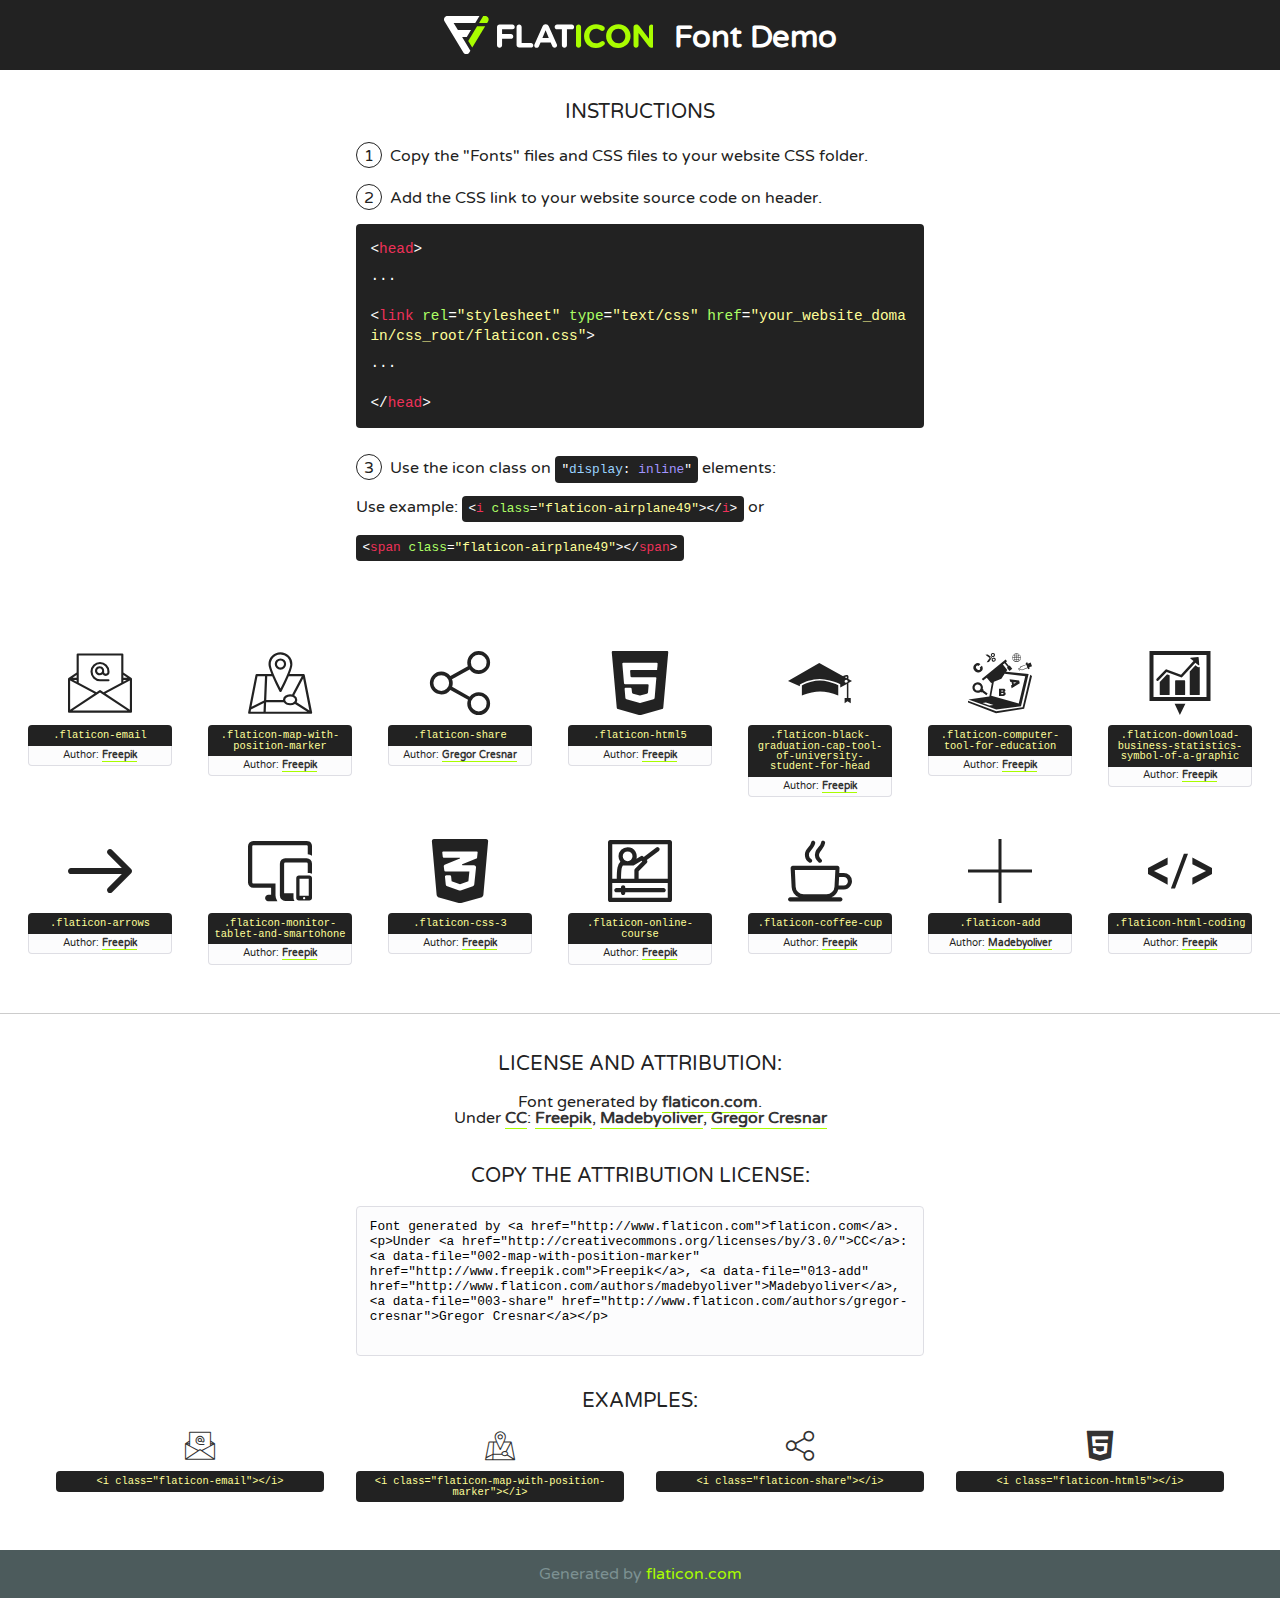
<file: fonts/flaticon.html>
<!DOCTYPE html>
<!--
  Flaticon icon font: Flaticon
  Creation date: 07/06/2017 07:15
-->
<html>
<!DOCTYPE html>
<html>

<head>
    <title>Flaticon WebFont</title>
    <link href="http://fonts.googleapis.com/css?family=Varela+Round" rel="stylesheet" type="text/css" />
    <link rel="stylesheet" type="text/css" href="flaticon.css">
    <meta charset="UTF-8">
    <style>
    html, body, div, span, applet, object, iframe,
    h1, h2, h3, h4, h5, h6, p, blockquote, pre,
    a, abbr, acronym, address, big, cite, code,
    del, dfn, em, img, ins, kbd, q, s, samp,
    small, strike, strong, sub, sup, tt, var,
    b, u, i, center,
    dl, dt, dd, ol, ul, li,
    fieldset, form, label, legend,
    table, caption, tbody, tfoot, thead, tr, th, td,
    article, aside, canvas, details, embed, 
    figure, figcaption, footer, header, hgroup, 
    menu, nav, output, ruby, section, summary,
    time, mark, audio, video {
        margin: 0;
        padding: 0;
        border: 0;
        font-size: 100%;
        font: inherit;
        vertical-align: baseline;
    }
    /* HTML5 display-role reset for older browsers */
    article, aside, details, figcaption, figure, 
    footer, header, hgroup, menu, nav, section {
        display: block;
    }
    body {
        line-height: 1;
    }
    ol, ul {
        list-style: none;
    }
    blockquote, q {
        quotes: none;
    }
    blockquote:before, blockquote:after,
    q:before, q:after {
        content: '';
        content: none;
    }
    table {
        border-collapse: collapse;
        border-spacing: 0;
    }
    body {
        font-family: 'Varela Round', Helvetica, Arial, sans-serif;
        font-size: 16px;
        color: #222;
    }
    a {
        color: #333;
        border-bottom: 1px solid #a9fd00;
        font-weight: bold;
        text-decoration: none;
    }
    * {
        -moz-box-sizing: border-box;
        -webkit-box-sizing: border-box;
        box-sizing: border-box;
        margin: 0;
        padding: 0;
    }
    [class^="flaticon-"]:before, [class*=" flaticon-"]:before, [class^="flaticon-"]:after, [class*=" flaticon-"]:after {
        font-family: Flaticon;
        font-size: 30px;
        font-style: normal;
        margin-left: 20px;
        color: #333;
    }
    .wrapper {
        max-width: 600px;
        margin: auto;
        padding: 0 1em;
    }
    .title {
        font-size: 1.25em;
        text-align: center;
        margin-bottom: 1em;
        text-transform: uppercase;
    }
    header {
        text-align: center;
        background-color: #222;
        color: #fff;
        padding: 1em;
    }
    header .logo {
        width: 210px;
        height: 38px;
        display: inline-block;
        vertical-align: middle;
        margin-right: 1em;
        border: none;
    }
    header strong {
        font-size: 1.95em;
        font-weight: bold;
        vertical-align: middle;
        margin-top: 5px;
        display: inline-block;
    }
    .demo {
        margin: 2em auto;
        line-height: 1.25em;
    }
    .demo ul li {
        margin-bottom: 1em;
    }
    .demo ul li .num {
        color: #222;
        border-radius: 20px;
        display: inline-block;
        width: 26px;
        padding: 3px;
        height: 26px;
        text-align: center;
        margin-right: 0.5em;
        border: 1px solid #222;
    }
    .demo ul li code {
        background-color: #222;
        border-radius: 4px;
        padding: 0.25em 0.5em;
        display: inline-block;
        color: #fff;
        font-family: Consolas,Monaco,Lucida Console,Liberation Mono,DejaVu Sans Mono,Bitstream Vera Sans Mono,Courier New, monospace;
        font-weight: lighter;
        margin-top: 1em;
        font-size: 0.8em;
        word-break: break-all;
    }
    .demo ul li code.big {
        padding: 1em;
        font-size: 0.9em;
    }
    .demo ul li code .red {
        color: #EF3159;
    }
    .demo ul li code .green {
        color: #ACFF65;
    }
    .demo ul li code .yellow {
        color: #FFFF99;
    }
    .demo ul li code .blue {
        color: #99D3FF;
    }
    .demo ul li code .purple {
        color: #A295FF;
    }
    .demo ul li code .dots {
        margin-top: 0.5em;
        display: block;
    }
    #glyphs {
        border-bottom: 1px solid #ccc;
        padding: 2em 0;
        text-align: center;
    }
    .glyph {
        display: inline-block;
        width: 9em;
        margin: 1em;
        text-align: center;
        vertical-align: top;
        background: #FFF;
    }
    .glyph .glyph-icon {
        padding: 10px;
        display: block;
        font-family:"Flaticon";
        font-size: 64px;
        line-height: 1;
    }
    .glyph .glyph-icon:before {
        font-size: 64px;
        color: #222;
        margin-left: 0;
    }
    .class-name {
        font-size: 0.65em;
        background-color: #222;
        color: #fff;
        border-radius: 4px 4px 0 0;
        padding: 0.5em;
        color: #FFFF99;
        font-family: Consolas,Monaco,Lucida Console,Liberation Mono,DejaVu Sans Mono,Bitstream Vera Sans Mono,Courier New, monospace;
    }
    .author-name {
        font-size: 0.6em;
        background-color: #fcfcfd;
        border: 1px solid #DEDEE4;
        border-top: 0;
        border-radius: 0 0 4px 4px;
        padding: 0.5em;
    }
    .class-name:last-child {
        font-size: 10px;
        color:#888;
    }
    .class-name:last-child a {
        font-size: 10px;
        color:#555;
    }
    .class-name:last-child a:hover {
        color:#a9fd00;
    }
    .glyph > input {
        display: block;
        width: 100px;
        margin: 5px auto;
        text-align: center;
        font-size: 12px;
        cursor: text;
    }
    .glyph > input.icon-input {
        font-family:"Flaticon";
        font-size: 16px;
        margin-bottom: 10px;
    }
    .attribution .title {
        margin-top: 2em;
    }
    .attribution textarea {
        background-color: #fcfcfd;
        padding: 1em;
        border: none;
        box-shadow: none;
        border: 1px solid #DEDEE4;
        border-radius: 4px;
        resize: none;
        width: 100%;
        height: 150px;
        font-size: 0.8em;
        font-family: Consolas,Monaco,Lucida Console,Liberation Mono,DejaVu Sans Mono,Bitstream Vera Sans Mono,Courier New, monospace;
        -webkit-appearance: none;
    }
    .iconsuse {
        margin: 2em auto;
        text-align: center;
        max-width: 1200px;
    }
    .iconsuse:after {
        content: '';
        display: table;
        clear: both;
    }
    .iconsuse .image {
        float: left;
        width: 25%;
        padding: 0 1em;
    }
    .iconsuse .image p {
        margin-bottom: 1em;
    }
    .iconsuse .image span {
        display: block;
        font-size: 0.65em;
        background-color: #222;
        color: #fff;
        border-radius: 4px;
        padding: 0.5em;
        color: #FFFF99;
        margin-top: 1em;
        font-family: Consolas,Monaco,Lucida Console,Liberation Mono,DejaVu Sans Mono,Bitstream Vera Sans Mono,Courier New, monospace;
    }
    #footer {
        text-align: center;
        background-color: #4C5B5C;
        color: #7c9192;
        padding: 1em;
    }
    #footer a {
        border: none;
        color: #a9fd00;
        font-weight: normal;
    }
    @media (max-width: 960px) {
        .iconsuse .image {
            width: 50%;
        }
    }
    @media (max-width: 560px) {
        .iconsuse .image {
            width: 100%;
        }
    }
    </style>
</head>

<body class="characters-off">

    <header>
        <a href="http://www.flaticon.com" target="_blank" class="logo">
            <svg version="1.1" xmlns="http://www.w3.org/2000/svg" xmlns:xlink="http://www.w3.org/1999/xlink" xmlns:a="http://ns.adobe.com/AdobeSVGViewerExtensions/3.0/" viewBox="0 0 560.875 102.036" enable-background="new 0 0 560.875 102.036" xml:space="preserve">
                <defs>
                </defs>
                <g>
                    <g class="letters">
                        <path fill="#ffffff" d="M141.596,29.675c0-3.777,2.985-6.767,6.764-6.767h34.438c3.426,0,6.15,2.728,6.15,6.15
                        c0,3.43-2.724,6.149-6.15,6.149h-27.674v13.091h23.719c3.429,0,6.151,2.724,6.151,6.15c0,3.43-2.723,6.149-6.151,6.149h-23.719
                        v17.574c0,3.773-2.986,6.761-6.764,6.761c-3.779,0-6.764-2.989-6.764-6.761V29.675z"></path>
                        <path fill="#ffffff" d="M193.844,29.149c0-3.781,2.985-6.767,6.764-6.767c3.776,0,6.763,2.985,6.763,6.767v42.957h25.039
                        c3.426,0,6.149,2.726,6.149,6.153c0,3.425-2.723,6.15-6.149,6.15h-31.802c-3.779,0-6.764-2.986-6.764-6.768V29.149z"></path>
                        <path fill="#ffffff" d="M241.891,75.71l21.438-48.407c1.492-3.341,4.215-5.357,7.906-5.357h0.792
                        c3.686,0,6.323,2.017,7.815,5.357l21.439,48.407c0.436,0.967,0.701,1.845,0.701,2.723c0,3.602-2.809,6.501-6.414,6.501
                        c-3.161,0-5.269-1.845-6.499-4.655l-4.132-9.661h-27.059l-4.301,10.102c-1.144,2.631-3.426,4.214-6.237,4.214
                        c-3.517,0-6.24-2.81-6.24-6.325C241.1,77.64,241.451,76.677,241.891,75.71z M279.932,58.666l-8.521-20.297l-8.526,20.297H279.932
                        z"></path>
                        <path fill="#ffffff" d="M314.864,35.387H301.86c-3.429,0-6.239-2.813-6.239-6.238c0-3.429,2.811-6.24,6.239-6.24h39.533
                        c3.426,0,6.237,2.811,6.237,6.24c0,3.425-2.811,6.238-6.237,6.238h-13.001v42.785c0,3.773-2.99,6.761-6.764,6.761
                        c-3.779,0-6.764-2.989-6.764-6.761V35.387z"></path>
                        <path fill="#A9FD00" d="M352.615,29.149c0-3.781,2.985-6.767,6.767-6.767c3.774,0,6.761,2.985,6.761,6.767v49.024
                        c0,3.773-2.987,6.761-6.761,6.761c-3.781,0-6.767-2.989-6.767-6.761V29.149z"></path>
                        <path fill="#A9FD00" d="M374.132,53.836v-0.179c0-17.481,13.178-31.801,32.065-31.801c9.22,0,15.459,2.458,20.557,6.238
                        c1.402,1.054,2.637,2.985,2.637,5.357c0,3.692-2.985,6.59-6.681,6.59c-1.845,0-3.071-0.702-4.044-1.319
                        c-3.776-2.813-7.729-4.393-12.562-4.393c-10.364,0-17.831,8.611-17.831,19.154v0.173c0,10.542,7.291,19.329,17.831,19.329
                        c5.715,0,9.492-1.756,13.359-4.834c1.049-0.874,2.458-1.491,4.039-1.491c3.429,0,6.325,2.813,6.325,6.236
                        c0,2.106-1.056,3.78-2.282,4.834c-5.539,4.834-12.036,7.733-21.878,7.733C387.572,85.464,374.132,71.493,374.132,53.836z"></path>
                        <path fill="#A9FD00" d="M433.009,53.836v-0.179c0-17.481,13.79-31.801,32.766-31.801c18.981,0,32.592,14.143,32.592,31.628v0.173
                        c0,17.483-13.785,31.807-32.769,31.807C446.625,85.464,433.009,71.32,433.009,53.836z M484.224,53.836v-0.179
                        c0-10.539-7.725-19.326-18.626-19.326c-10.893,0-18.449,8.611-18.449,19.154v0.173c0,10.542,7.73,19.329,18.626,19.329
                        C476.676,72.986,484.224,64.378,484.224,53.836z"></path>
                        <path fill="#A9FD00" d="M506.233,29.321c0-3.774,2.99-6.763,6.767-6.763h1.401c3.252,0,5.183,1.583,7.029,3.953l26.093,34.265
                        V29.059c0-3.692,2.99-6.677,6.681-6.677c3.683,0,6.671,2.985,6.671,6.677v48.934c0,3.78-2.987,6.765-6.764,6.765h-0.436
                        c-3.257,0-5.188-1.581-7.034-3.953l-27.056-35.492v32.944c0,3.687-2.985,6.676-6.678,6.676c-3.683,0-6.673-2.989-6.673-6.676
                        V29.321z"></path>
                    </g>
                    <g class="insignia">
                        <path fill="#ffffff" d="M48.372,56.137h12.517l11.156-18.537H37.186L25.688,18.539h57.825L94.668,0H9.271
                        C5.925,0,2.842,1.801,1.198,4.716c-1.644,2.907-1.593,6.482,0.134,9.343l50.38,83.501c1.678,2.781,4.689,4.476,7.938,4.476
                        c3.246,0,6.257-1.695,7.935-4.476l2.898-4.804L48.372,56.137z"></path>
                        <g class="i">
                            <path fill="#A9FD00" d="M93.575,18.539h0.031v0.004l21.652,0.004l2.705-4.488c1.727-2.861,1.778-6.436,0.133-9.343
                            C116.454,1.801,113.371,0,110.026,0h-5.294L93.575,18.539z"></path>
                            <polygon fill="#A9FD00" points="88.291,27.356 64.725,66.486 75.519,84.404 109.942,27.356"></polygon>
                        </g>
                    </g>
                </g>
            </svg>
        </a>
        <strong>Font Demo</strong>
    </header>


    <section class="demo wrapper">

        <p class="title">Instructions</p>

        <ul>
            <li>
                <span class="num">1</span>Copy the "Fonts" files and CSS files to your website CSS folder.
            </li>
            <li>
                <span class="num">2</span>Add the CSS link to your website source code on header.
                <code class="big">
                    &lt;<span class="red">head</span>&gt;
                    <br/><span class="dots">...</span>
                    <br/>&lt;<span class="red">link</span> <span class="green">rel</span>=<span class="yellow">"stylesheet"</span> <span class="green">type</span>=<span class="yellow">"text/css"</span> <span class="green">href</span>=<span class="yellow">"your_website_domain/css_root/flaticon.css"</span>&gt;
                    <br/><span class="dots">...</span>
                    <br/>&lt;/<span class="red">head</span>&gt;
                </code>
            </li>

            <li>
                <p>
                    <span class="num">3</span>Use the icon class on <code>"<span class="blue">display</span>:<span class="purple"> inline</span>"</code> elements:
                    <br />
                    Use example: <code>&lt;<span class="red">i</span> <span class="green">class</span>=<span class="yellow">&quot;flaticon-airplane49&quot;</span>&gt;&lt;/<span class="red">i</span>&gt;</code> or <code>&lt;<span class="red">span</span> <span class="green">class</span>=<span class="yellow">&quot;flaticon-airplane49&quot;</span>&gt;&lt;/<span class="red">span</span>&gt;</code>
            </li>
        </ul>

    </section>




   <section id="glyphs">          
    
      
        <div class="glyph"><div class="glyph-icon flaticon-email"></div>
            <div class="class-name">.flaticon-email</div>
            <div class="author-name">Author: <a data-file="001-email" href="http://www.freepik.com">Freepik</a> </div> 
        </div>        
        
        <div class="glyph"><div class="glyph-icon flaticon-map-with-position-marker"></div>
            <div class="class-name">.flaticon-map-with-position-marker</div>
            <div class="author-name">Author: <a data-file="002-map-with-position-marker" href="http://www.freepik.com">Freepik</a> </div> 
        </div>        
        
        <div class="glyph"><div class="glyph-icon flaticon-share"></div>
            <div class="class-name">.flaticon-share</div>
            <div class="author-name">Author: <a data-file="003-share" href="http://www.flaticon.com/authors/gregor-cresnar">Gregor Cresnar</a> </div> 
        </div>        
        
        <div class="glyph"><div class="glyph-icon flaticon-html5"></div>
            <div class="class-name">.flaticon-html5</div>
            <div class="author-name">Author: <a data-file="004-html5" href="http://www.freepik.com">Freepik</a> </div> 
        </div>        
        
        <div class="glyph"><div class="glyph-icon flaticon-black-graduation-cap-tool-of-university-student-for-head"></div>
            <div class="class-name">.flaticon-black-graduation-cap-tool-of-university-student-for-head</div>
            <div class="author-name">Author: <a data-file="005-black-graduation-cap-tool-of-university-student-for-head" href="http://www.freepik.com">Freepik</a> </div> 
        </div>        
        
        <div class="glyph"><div class="glyph-icon flaticon-computer-tool-for-education"></div>
            <div class="class-name">.flaticon-computer-tool-for-education</div>
            <div class="author-name">Author: <a data-file="006-computer-tool-for-education" href="http://www.freepik.com">Freepik</a> </div> 
        </div>        
        
        <div class="glyph"><div class="glyph-icon flaticon-download-business-statistics-symbol-of-a-graphic"></div>
            <div class="class-name">.flaticon-download-business-statistics-symbol-of-a-graphic</div>
            <div class="author-name">Author: <a data-file="007-download-business-statistics-symbol-of-a-graphic" href="http://www.freepik.com">Freepik</a> </div> 
        </div>        
        
        <div class="glyph"><div class="glyph-icon flaticon-arrows"></div>
            <div class="class-name">.flaticon-arrows</div>
            <div class="author-name">Author: <a data-file="008-arrows" href="http://www.freepik.com">Freepik</a> </div> 
        </div>        
        
        <div class="glyph"><div class="glyph-icon flaticon-monitor-tablet-and-smartohone"></div>
            <div class="class-name">.flaticon-monitor-tablet-and-smartohone</div>
            <div class="author-name">Author: <a data-file="009-monitor-tablet-and-smartohone" href="http://www.freepik.com">Freepik</a> </div> 
        </div>        
        
        <div class="glyph"><div class="glyph-icon flaticon-css-3"></div>
            <div class="class-name">.flaticon-css-3</div>
            <div class="author-name">Author: <a data-file="010-css-3" href="http://www.freepik.com">Freepik</a> </div> 
        </div>        
        
        <div class="glyph"><div class="glyph-icon flaticon-online-course"></div>
            <div class="class-name">.flaticon-online-course</div>
            <div class="author-name">Author: <a data-file="011-online-course" href="http://www.freepik.com">Freepik</a> </div> 
        </div>        
        
        <div class="glyph"><div class="glyph-icon flaticon-coffee-cup"></div>
            <div class="class-name">.flaticon-coffee-cup</div>
            <div class="author-name">Author: <a data-file="012-coffee-cup" href="http://www.freepik.com">Freepik</a> </div> 
        </div>        
        
        <div class="glyph"><div class="glyph-icon flaticon-add"></div>
            <div class="class-name">.flaticon-add</div>
            <div class="author-name">Author: <a data-file="013-add" href="http://www.flaticon.com/authors/madebyoliver">Madebyoliver</a> </div> 
        </div>        
        
        <div class="glyph"><div class="glyph-icon flaticon-html-coding"></div>
            <div class="class-name">.flaticon-html-coding</div>
            <div class="author-name">Author: <a data-file="014-html-coding" href="http://www.freepik.com">Freepik</a> </div> 
        </div>        
        

    </section>



    <section class="attribution wrapper"   style="text-align:center;">

      <div class="title">License and attribution:</div><div class="attrDiv">Font generated by <a href="http://www.flaticon.com">flaticon.com</a>. <div><p>Under <a href="http://creativecommons.org/licenses/by/3.0/">CC</a>: <a data-file="002-map-with-position-marker" href="http://www.freepik.com">Freepik</a>, <a data-file="013-add" href="http://www.flaticon.com/authors/madebyoliver">Madebyoliver</a>, <a data-file="003-share" href="http://www.flaticon.com/authors/gregor-cresnar">Gregor Cresnar</a></p>  </div>
      </div>
      <div class="title">Copy the Attribution License:</div>

    <textarea onclick="this.focus();this.select();">Font generated by &lt;a href=&quot;http://www.flaticon.com&quot;&gt;flaticon.com&lt;/a&gt;. <p>Under <a href="http://creativecommons.org/licenses/by/3.0/">CC</a>: <a data-file="002-map-with-position-marker" href="http://www.freepik.com">Freepik</a>, <a data-file="013-add" href="http://www.flaticon.com/authors/madebyoliver">Madebyoliver</a>, <a data-file="003-share" href="http://www.flaticon.com/authors/gregor-cresnar">Gregor Cresnar</a></p>  
     </textarea>

    </section>

    <section class="iconsuse">

          <div class="title">Examples:</div>            
             
            <div class="image">
                <p>
                    <i class="glyph-icon flaticon-email"></i> 
                    <span>&lt;i class=&quot;flaticon-email&quot;&gt;&lt;/i&gt;</span>
                </p>
            </div>
            
            <div class="image">
                <p>
                    <i class="glyph-icon flaticon-map-with-position-marker"></i> 
                    <span>&lt;i class=&quot;flaticon-map-with-position-marker&quot;&gt;&lt;/i&gt;</span>
                </p>
            </div>
            
            <div class="image">
                <p>
                    <i class="glyph-icon flaticon-share"></i> 
                    <span>&lt;i class=&quot;flaticon-share&quot;&gt;&lt;/i&gt;</span>
                </p>
            </div>
            
            <div class="image">
                <p>
                    <i class="glyph-icon flaticon-html5"></i> 
                    <span>&lt;i class=&quot;flaticon-html5&quot;&gt;&lt;/i&gt;</span>
                </p>
            </div>
                       
        </div>
                            
    </section>

<div id="footer">
    <div>Generated by <a href="http://www.flaticon.com">flaticon.com</a>
    </div>
</div>



</body>
</html>
</file>
<file: fonts/flaticon.css>
/*
  	Flaticon icon font: Flaticon
  	Creation date: 07/06/2017 07:15
  	*/

@font-face {
  font-family: "Flaticon";
  src: url("./Flaticon.eot");
  src: url("./Flaticon.eot?#iefix") format("embedded-opentype"),
       url("./Flaticon.woff") format("woff"),
       url("./Flaticon.ttf") format("truetype"),
       url("./Flaticon.svg#Flaticon") format("svg");
  font-weight: normal;
  font-style: normal;
}

@media screen and (-webkit-min-device-pixel-ratio:0) {
  @font-face {
    font-family: "Flaticon";
    src: url("./Flaticon.svg#Flaticon") format("svg");
  }
}

[class^="flaticon-"]:before, [class*=" flaticon-"]:before,
[class^="flaticon-"]:after, [class*=" flaticon-"]:after {   
  font-family: Flaticon;
        font-size: 20px;
font-style: normal;
margin-left: 20px;
}

.flaticon-email:before { content: "\f100"; }
.flaticon-map-with-position-marker:before { content: "\f101"; }
.flaticon-share:before { content: "\f102"; }
.flaticon-html5:before { content: "\f103"; }
.flaticon-black-graduation-cap-tool-of-university-student-for-head:before { content: "\f104"; }
.flaticon-computer-tool-for-education:before { content: "\f105"; }
.flaticon-download-business-statistics-symbol-of-a-graphic:before { content: "\f106"; }
.flaticon-arrows:before { content: "\f107"; }
.flaticon-monitor-tablet-and-smartohone:before { content: "\f108"; }
.flaticon-css-3:before { content: "\f109"; }
.flaticon-online-course:before { content: "\f10a"; }
.flaticon-coffee-cup:before { content: "\f10b"; }
.flaticon-add:before { content: "\f10c"; }
.flaticon-html-coding:before { content: "\f10d"; }
</file>
